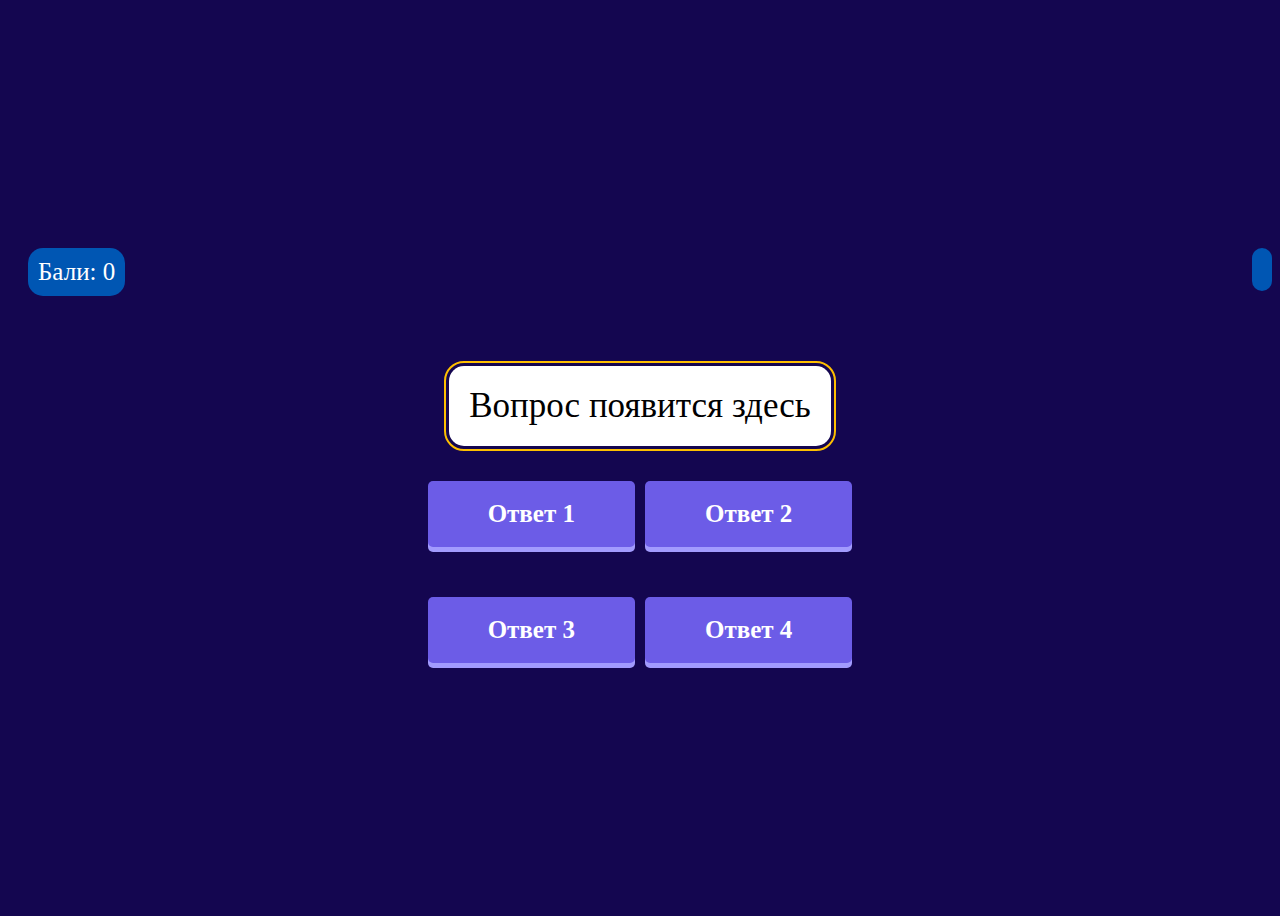
<file: index.html>
<!DOCTYPE html>
<html>
<head lang="en">
    <meta charset="UTF-8"/>
    <title>Quiz 2.0</title>
    <link rel="stylesheet" href="styles.css">
    <script src="script.js"></script>
</head>
<body onload="restartGame()">
    <div class="header">
        <p id="score">Бали: 0</p>
        <p id = "timer"></p>
    </div>
    <div class="question" id="question">Вопрос появится здесь</div>
    <div class="answers">
        <p class="answer" onclick="checkAnswer(0)">Ответ 1</p>
        <p class="answer" onclick="checkAnswer(1)">Ответ 2</p>
        <p class="answer" onclick="checkAnswer(2)">Ответ 3</p>
        <p class="answer" onclick="checkAnswer(3)">Ответ 4</p>
    </div>
    <div class="result" id="result">
        <h2 id="result-message"></h2>
        <button class="restart-btn" onclick="restartGame()">Рестарт</button>
        <button id="gol_menu_btn" onclick="nagol_menu()" >  Головне меню</button>
    </div>
</body>
</html>
</file>
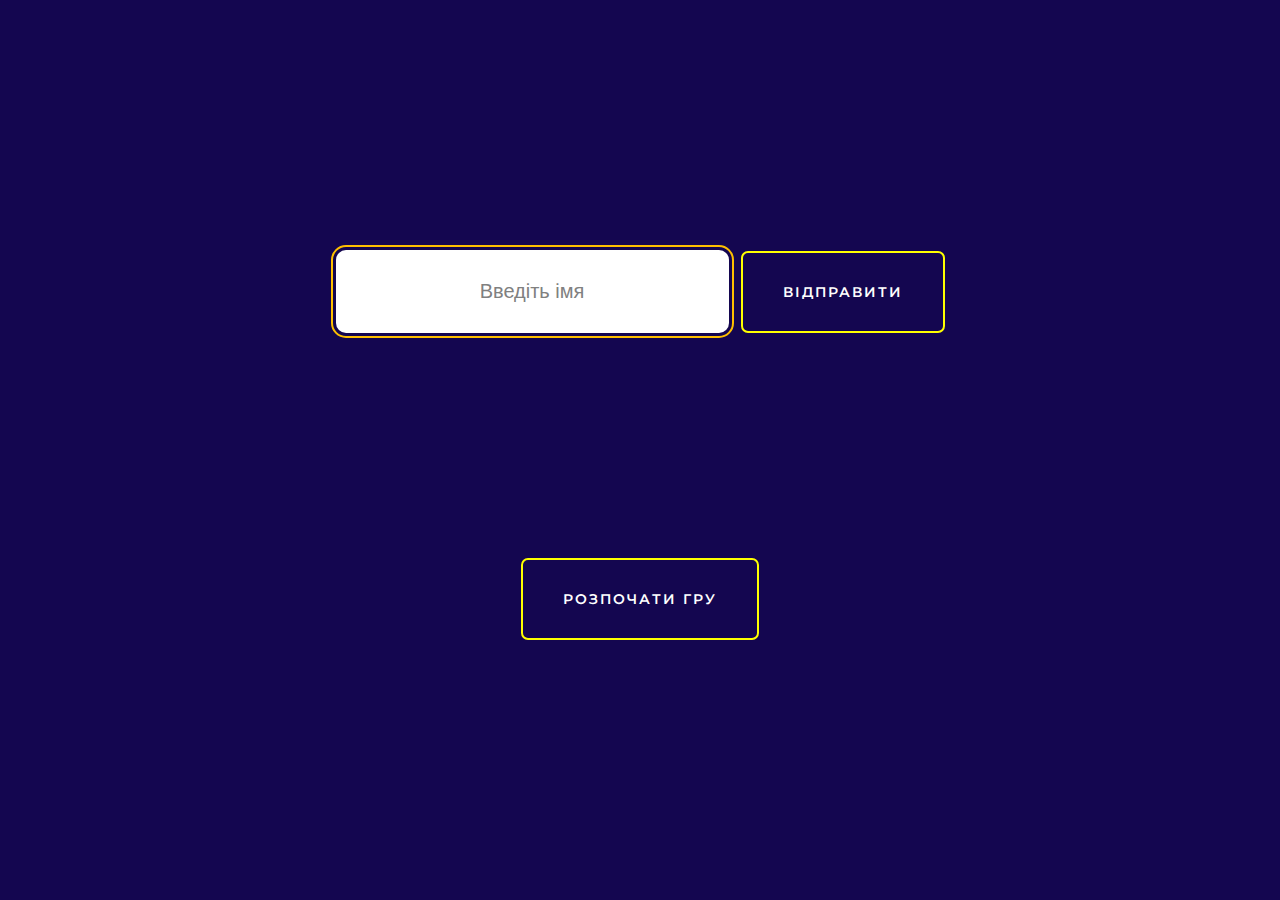
<file: index3.html>
<!DOCTYPE html>
<html lang='uk'>
<head>
    <link rel="stylesheet" href="styles3.css">
    <meta charset='UTF-8'>
    <meta http-equiv='X-UA-Compatible' content='IE=edge'>
    <meta name='viewport' content='width=device-width, initial-scale=1.0'>
    <title>Cookie</title>
</head>
<body>
    <div class="wrapper">
        <div class='container'>
            <input placeholder='Введіть імя' class='input_field' type='text'/>
            <h1></h1>
            <button id="first-btn">Відправити</button>
        </div>
        <button id="second-btn" onclick="startGame()">Розпочати гру</button>
    </div>
</body>
<script type="text/javascript" src="script3.js"></script>
</html>
</file>
<file: styles.css>
@import url('https://fonts.googleapis.com/css2?family=Montserrat:wght@400;600&display=swap');
html {
    font-family:Montserrat',sans-serif';
}

body {
    background-color: #140650;
    background-size:cover;
    display: flex;
    flex-direction: column;
    align-items: center;
    justify-content: center;
    height: 100vh;
}

.header {
    width: 100%;
    display: flex;
    justify-content: space-between;
    
}

.question {
    margin-top: 50px;  
  background-color: #fff;
  outline: 2px solid #FEBF00;
  outline-offset: 3px;
    padding: 20px;
    border-radius: 15px;
    font-size: 35px;



}

.answers {
    font-size: 25px;
    display: flex;
    flex-wrap: wrap;
    row-gap:0px;
    column-gap:10px;
    max-width: 430px; 
    margin-top: 10px;
    justify-content: center;
}

.answer {
    cursor: pointer;
    border: none;
    outline: none;
    background-color: #6c5ce7;
    padding: 19px 60px;
    font-size: 25px;
    font-weight: 700;
    color: #fff;
    border-radius: 5px;
    transition: all ease 0.1s;
    box-shadow: 0px 5px 0px 0px #a29bfe;     
}

.answer:active {
    transform: translateY(5px);
    box-shadow: 0px 0px 0px 0px #a29bfe;
}


.result {
    display: none;
    flex-direction: column;
    align-items: center;
}

.result h2 {
    margin: 20px 0;
}

.restart-btn {
    padding: 20px 30px;
    font-size: 25px;
    margin-top: 40px;
    cursor: pointer;
    border: none;
    background-color: #6c5ce7;
    color: white;
    border-radius: 5px;
    box-shadow: 0px 5px 0px 0px #a29bfe;
}

.restart-btn:hover {
    transform: translateY(5px);
    background-color: #0056b3;
    box-shadow: 0px 5px 0px 0px #0056b3;
    transition: all ease 0.1s;
}

#timer,
#score {
    color: white;
    background-color: #0056b3;
    margin-top: 00px;
    font-size: 25px;
    margin-top:20px ;
    margin-left: 20px;
    border-radius: 15px;
    padding: 10px;
}

#score {
    margin-bottom: 20px;
}

#result-message {
    color: #fff;
    background-color: #0056b3;
    border-radius: 15px;
    padding: 10px;
    font-size: 45px;
}

#gol_menu_btn {
    padding: 20px 10px;
    font-size: 12px;
    margin-top: 40px;
    cursor: pointer;
    border: none;
    background-color: #e30000;
    color: white;
    border-radius: 5px;
    box-shadow: 0px 5px 0px 0px black;
}

#gol_menu_btn:hover{
    opacity: 0.7;
    box-shadow: 0px 0px 0px 0px;
}
</file>
<file: styles3.css>
@import url('https://fonts.googleapis.com/css2?family=Montserrat:wght@400;600&display=swap');

* {
    margin:0;padding:0;
}

html {
    width: 100%;
    overflow: hidden;
    min-height:100%;
}

body {
    background: url("https://quizplease.ru/img/logo-bg-2.png") 50% 50% no-repeat  rgba(153, 0, 255, 0.586);
    background-size:100% auto;
    background-color: #140650;
    font-family: 'Montserrat', sans-serif; 
}

.wrapper {
    padding:40px 0;
    max-width:900px;
    margin:0 auto;
    min-height:90vh;
    display:flex;
    flex-direction: column;
    justify-content: center;
    align-items:center;
}

.container {
   display: flex;
   align-items: center;
   justify-content: center;
   flex-wrap: wrap;
}


.input_field {
    margin-right: 5px;
    border-radius: 10px;
    outline: 2px solid #FEBF00;
    border: 0;
    font-family: -apple-system, BlinkMacSystemFont, 'Segoe UI', Roboto, Oxygen, Ubuntu, Cantarell, 'Open Sans', 'Helvetica Neue', sans-serif;
    background-color: #fff;
    outline-offset: 3px;
    padding: 30px 4rem;
    transition: 0.25s;
}
  
.input_field:focus {
    outline-offset: 6px;
    background-color: #fff
}

input::placeholder {
    color: gray;
    font-size: 20px;
    text-align: center;  
    border-radius: 15px;  
}

input[type="text"] {
    font-size:20px;
}

#first-btn {
    background-color: grey;
    cursor: pointer;
    padding: 35px;
    box-sizing: border-box;
    background-color: yellow;
    border: 1px solid gray;
    border-radius: 15px;
    font-family: 'Montserrat', sans-serif; 
    margin-left: .5em;
}

#second-btn {
  cursor: pointer;
  box-sizing: border-box;
  border: 1px solid;
  padding: 35px 45px;
  border-radius: 15px;  
  font-family: 'Montserrat', sans-serif; 
  font-size: 20px;
  background-color: yellow;
  margin-top: 25%;
  display:inline-block;
}

body.white-bg {
    background-image:url("https://i.pinimg.com/originals/5b/6a/96/5b6a96440f667cd3b1bb5ab603ff11f1.gif");
    background-color: white;
    background-size:cover;
    font-size: 40px;
}

.input_field.error {
    border: 5px solid red;
}

.input_field.error:focus{
    border-color: green;
    color: green;
}

.input_field.error::placeholder {
    color: red;
}

.input_field.error:focus::placeholder{
    color: green;
}

h1 {
    display: none;
    color: white;
    font-size: 70px;
}

/* From Uiverse.io by mrhyddenn */ 
#second-btn,
#first-btn {
    position: relative;
    padding: 30px 40px;
    border-radius: 7px;
    border: 2px solid yellow;
    font-size: 14px;
    text-transform: uppercase;
    font-weight: 600;
    letter-spacing: 2px;
    background: transparent;
    color: white;
    overflow: hidden;
    box-shadow: 0 0 0 0 transparent;
    -webkit-transition: all 0.2s ease-in;
    -moz-transition: all 0.2s ease-in;
    transition: all 0.2s ease-in;
}
  
#second-btn:hover,
#first-btn:hover {
    color: black;
    background: yellow;
    box-shadow: 0 0 30px 5px rgba(236, 181, 0, 0.815);
    -webkit-transition: all 0.2s ease-out;
    -moz-transition: all 0.2s ease-out;
    transition: all 0.2s ease-out;
}

#second-btn:hover::before,
#first-btn:hover::before {
    -webkit-animation: sh02 0.5s 0s linear;
    -moz-animation: sh02 0.5s 0s linear;
    animation: sh02 0.5s 0s linear;
}

#second-btn::before,
#first-btn::before {
    content: '';
    display: block;
    width: 0px;
    height: 86%;
    position: absolute;
    top: 7%;
    left: 0%;
    opacity: 0;
    background: #fff;
    box-shadow: 0 0 50px 30px #fff;
    -webkit-transform: skewX(-20deg);
    -moz-transform: skewX(-20deg);
    -ms-transform: skewX(-20deg);
    -o-transform: skewX(-20deg);
    transform: skewX(-20deg);
}
  
@keyframes sh02 {
    from {
        opacity: 0;
        left: 0%;
    }
    50% {
        opacity: 1;
    }
    to {
        opacity: 0;
        left: 100%;
    }
}

#second-btn:active,
#first-btn:active {
    box-shadow: 0 0 0 0 transparent;
    -webkit-transition: box-shadow 0.2s ease-in;
    -moz-transition: box-shadow 0.2s ease-in;
    transition: box-shadow 0.2s ease-in;
}
</file>
